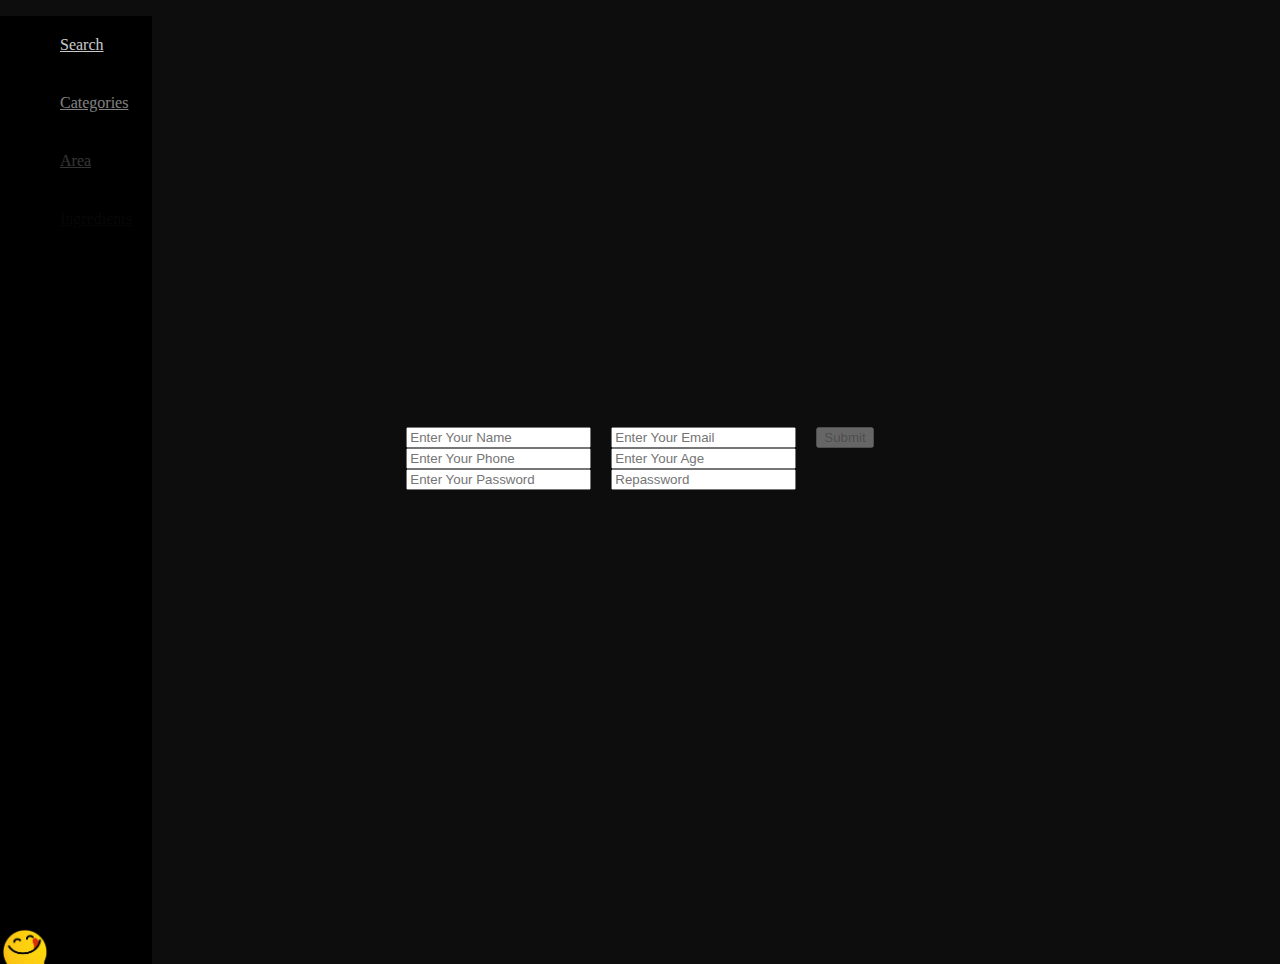
<file: contactUs.html>
<!DOCTYPE html>
<html>
    <head>
        <link rel="stylesheet" href="css/all.min.css">
        <!-- <link rel="stylesheet" href="css/bootstrap.min.css"> -->
        <link href="https://cdn.jsdelivr.net/npm/bootstrap@5.3.2/dist/css/bootstrap.min.css" rel="stylesheet" integrity="sha384-T3c6CoIi6uLrA9TneNEoa7RxnatzjcDSCmG1MXxSR1GAsXEV/Dwwykc2MPK8M2HN" crossorigin="anonymous">
        <link rel="stylesheet" href="css/contactUs.css">
        
        
        <!-- meta -->
        <link rel="icon" href="images/logo.png">
        <title>Yummy</title>
        <meta charset="UTF-8">
        <meta name="description" content="" >
        <meta name="keywords" content="eduction ,teacher ">
        <meta name="viewport" content="width=device-width, initial-scale=1.0">
       
    </head>
    <body>
      <aside class="sidebar d-flex align-items-center position-fixed">
        <div class="menu menu h-100">
            <ul class="list-unstyled px-5">
              <li><a href="#" class="text-decoration-none"  onclick="redirectToDetailsSearch()">Search</a></li>
                <li><a href="#" class="text-decoration-none" onclick="redirectToDetailsCategory()">Categories</a></li>
                <li><a href="#" class="text-decoration-none" onclick="redirectToDetailsArea()">Area</a></li>
                <li><a href="#" class="text-decoration-none" onclick="redirectToDetailsIngredients()">Ingredients</a></li>
                <li><a href="#" class="text-decoration-none" onclick="redirectToDetailscontactUs()">Contact Us</a></li>
            </ul>
    
            <div class="details text-white ">
                <div class="icon d-flex ms-3 g-1">
                    <i class="fa-brands fa-twitter"></i>
                    <i class="fa-brands fa-facebook"></i>
                    <i class="fa-solid fa-globe"></i>
                </div>
    
                <div class="text ms-3">
                    <p>Copyright Â© 2019 All Rights Reserved.</p>
                </div>
                
            </div>
        </div>
    
        <div class="option bg-white">
           <div>
            <i class="fa-solid fa-bars fa-2x d-flex align-items-center justify-content-center" id="bars"></i>
            <!-- <i class="fa-solid fa-xmark fa-2x"></i> -->
            <div class="i-down">
              <i class="fa-solid fa-globe"></i>
              <i class="fa-solid fa-share-nodes"></i>
            </div>
            <div class="image"><img src="images/logo.png"  alt=""></div>
           </div>
        </div>
    </aside>
    <div id="formContainer">
    <div class="container mt-5">
        <form id="registrationForm" class="row  d-flex justify-content-center align-items-center">
           
            <div class="col-md-4">
                <div class="form-group ">
                   
                    <input type="text" class="form-control" id="name" placeholder="Enter Your Name">
                    <div id="nameError" class="alert alert-danger" role="alert"></div>
                </div>




               
                <div class="form-group mt-4">
                   
                    <input type="tel" class="form-control" id="phone" placeholder="Enter Your Phone ">
                    <div id="phoneError" class="alert alert-danger" role="alert"></div>
                </div>

                <div class="form-group mt-4">
                   
                    <input type="password" class="form-control" id="password" placeholder="Enter Your Password">
                    <div id="passwordError" class="alert alert-danger" role="alert"></div>
                </div>
               
            </div>

           
            <div class="col-md-4">



                <div class="form-group">
                   
                    <input type="email" class="form-control" id="email" placeholder="Enter Your Email">
                    <div id="emailError" class="alert alert-danger" role="alert"></div>
                </div>

               
                <div class="form-group mt-4">
                  
                    <input type="number" class="form-control" id="age" placeholder="Enter Your Age">
                    <div id="ageError" class="alert alert-danger" role="alert"></div>
                </div>
               
              

                <div class="form-group mt-4">
                    
                    <input type="password" class="form-control" id="prepassword" placeholder="Repassword">
                    <div id="prepasswordError" class="alert alert-danger" role="alert"></div>
                </div>
            </div>

          
            <div class=" text-center mt-3 ">
                <button type="button" class="btn btn-outline-danger" id="submitButton" disabled>Submit</button>
                <!-- <button type="submit" class="btn btn-danger" id="submitButton" disabled>Submit</button> -->
            </div>
        </form>
    </div>

</div>




    <div id="loading">
      <i class="fa-solid fa-spinner fa-3x fa-spin"></i>
    </div>

     <script src="js/bootstrap.bundle.min.js"></script>
     <script src="js/jquery-3.7.1.min.js"> </script>
     
      <script src="app.js"> </script>
    </body>
   </html>
</file>
<file: css/contactUs.css>
body{
    background-color: #0D0D0D;
   
  }


  #formContainer {
    display: flex;
    align-items: center;
    justify-content: center;
    height: 100vh;
}

#registrationForm {
    display: flex;
    flex-wrap: wrap;
    gap: 20px;
    justify-content: center;
}

.form-group {
    width: 100%;
}



/* nav */




aside li {
    padding: 20px;
  }
  
  .menu {
    background-color: black;
  }
  
  aside {
    position: fixed;
    top: 0;
    bottom: 0;
    left: 0;
    z-index: 10;
  }
  
  .menu ul i {
    left: 80%;
    color: white;
  }
  
  .menu {
    background-color: black; 
    height: 100vh; 
  }
  
  .option {
    left: 100%;
    top: 0;
    transform: translateY(0); 
    background-color: black; 
    height: 100vh;
    padding: 10px;
    display: flex;
    align-items: center;
    justify-content: center;
  }
  
  .menu ul a {
    opacity: 0;
    color: white;
  }
  .option i,
  .menu i {
    cursor: pointer;
    display: block;
  }
  .details {
    position: absolute; 
    bottom: 0;
    width: 90%;
  }
  .i-down{
    position: absolute; 
    bottom: 20px;
    width: 90%;
  }
  .option i{
    color: black;
  }
  
  .image img{
    position: absolute; 
    top: 10px;
    left: 0px;
    width: 50px;
   
  }
</file>
